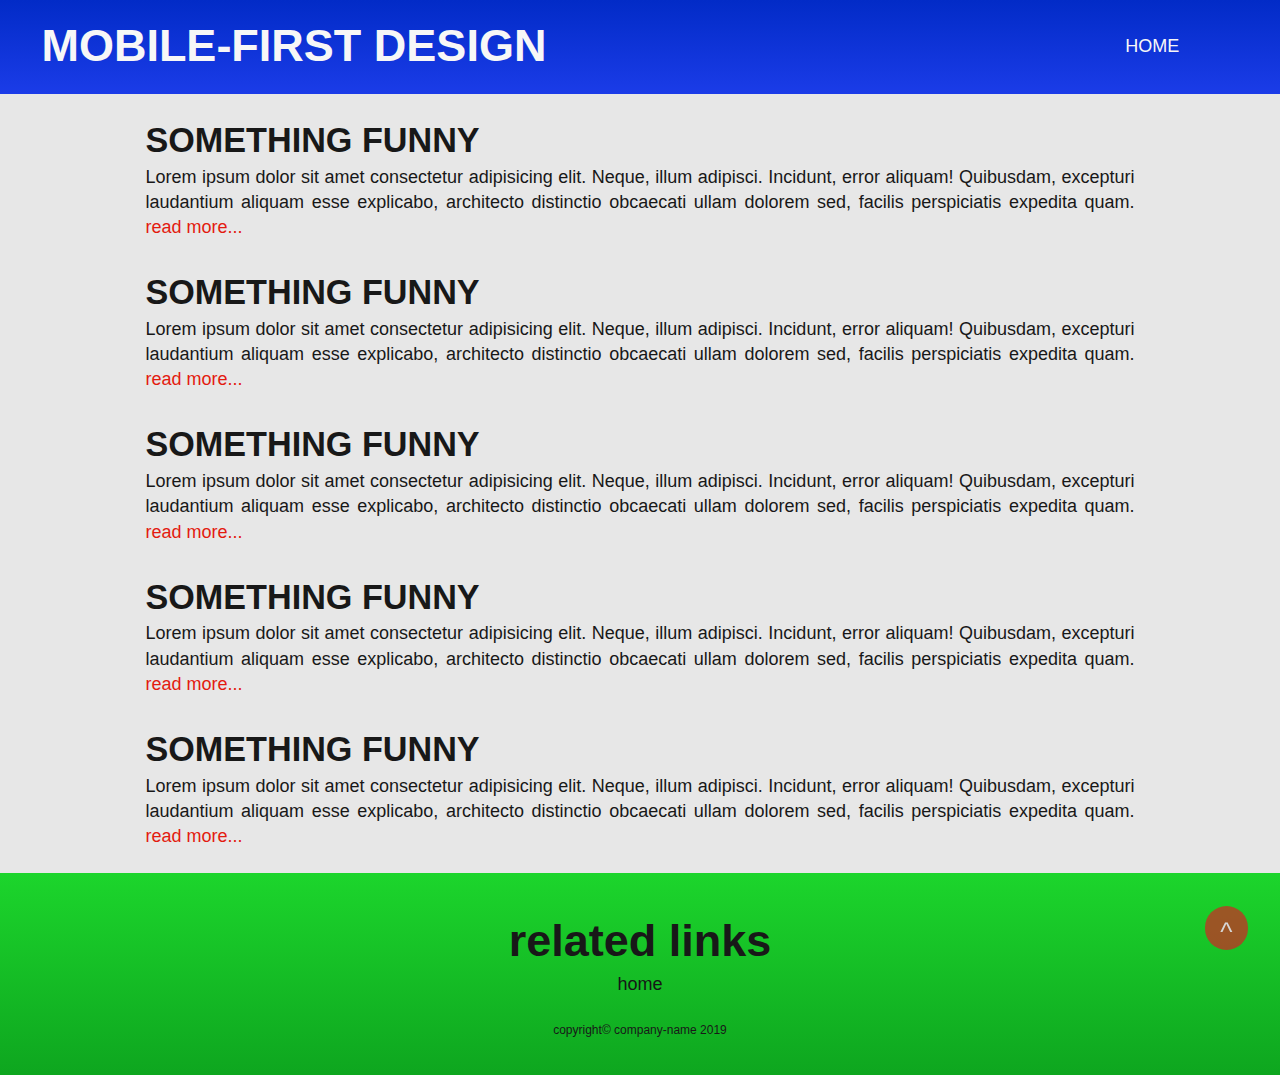
<file: index.html>
<html lang="en">

<head>
    <meta charset="UTF-8">
    <meta name="viewport" content="width=device-width, initial-scale=1.0">
    <meta http-equiv="X-UA-Compatible" content="ie=edge">
    <link rel="stylesheet" href="./style.css" type="text/css">
    <title>Mobile First Design - Home</title>
</head>

<body>
    <a name="top"></a>
    <div class="wrapper">
        <header class="page-title clearfix">
            <div class="logo">
                <h1>mobile-first design</h1>
            </div>
            <nav class="navigation">
                <ul>
                    <li><a href="./index.html">home</a></li>
                </ul>
            </nav>
        </header>
        <section class="content">
            <a href="#top" id="back-to-top">^</a>
            <article class="post">
                <h3>something funny</h3>
                <p>Lorem ipsum dolor sit amet consectetur adipisicing elit. Neque, illum adipisci. Incidunt, error
                    aliquam! Quibusdam, excepturi laudantium aliquam esse explicabo, architecto distinctio obcaecati
                    ullam dolorem sed, facilis perspiciatis expedita quam. <a href="./articleTemplate.html">read
                        more...</a></p>
            </article>
            <article class="post">
                <h3>something funny</h3>
                <p>Lorem ipsum dolor sit amet consectetur adipisicing elit. Neque, illum adipisci. Incidunt, error
                    aliquam! Quibusdam, excepturi laudantium aliquam esse explicabo, architecto distinctio obcaecati
                    ullam dolorem sed, facilis perspiciatis expedita quam. <a href="./article-0002.html">read
                        more...</a></p>
            </article>
            <article class="post">
                <h3>something funny</h3>
                <p>Lorem ipsum dolor sit amet consectetur adipisicing elit. Neque, illum adipisci. Incidunt, error
                    aliquam! Quibusdam, excepturi laudantium aliquam esse explicabo, architecto distinctio obcaecati
                    ullam dolorem sed, facilis perspiciatis expedita quam. <a href="./article-0002.html">read
                        more...</a></p>
            </article>
            <article class="post">
                <h3>something funny</h3>
                <p>Lorem ipsum dolor sit amet consectetur adipisicing elit. Neque, illum adipisci. Incidunt, error
                    aliquam! Quibusdam, excepturi laudantium aliquam esse explicabo, architecto distinctio obcaecati
                    ullam dolorem sed, facilis perspiciatis expedita quam. <a href="./article-0002.html">read
                        more...</a></p>
            </article>
            <article class="post">
                <h3>something funny</h3>
                <p>Lorem ipsum dolor sit amet consectetur adipisicing elit. Neque, illum adipisci. Incidunt, error
                    aliquam! Quibusdam, excepturi laudantium aliquam esse explicabo, architecto distinctio obcaecati
                    ullam dolorem sed, facilis perspiciatis expedita quam. <a href="./article-0002.html">read
                        more...</a></p>
            </article>
        </section>
        <footer class="page-footer">
            <h1>related links</h1>
            <ul>
                <li><a href="./index.html">home</a></li>
            </ul><br />
            <small class="copyright">copyright&copy; company-name 2019</small>
        </footer>
    </div>
    <script src="./script.js"></script>
</body>

</html>
</file>
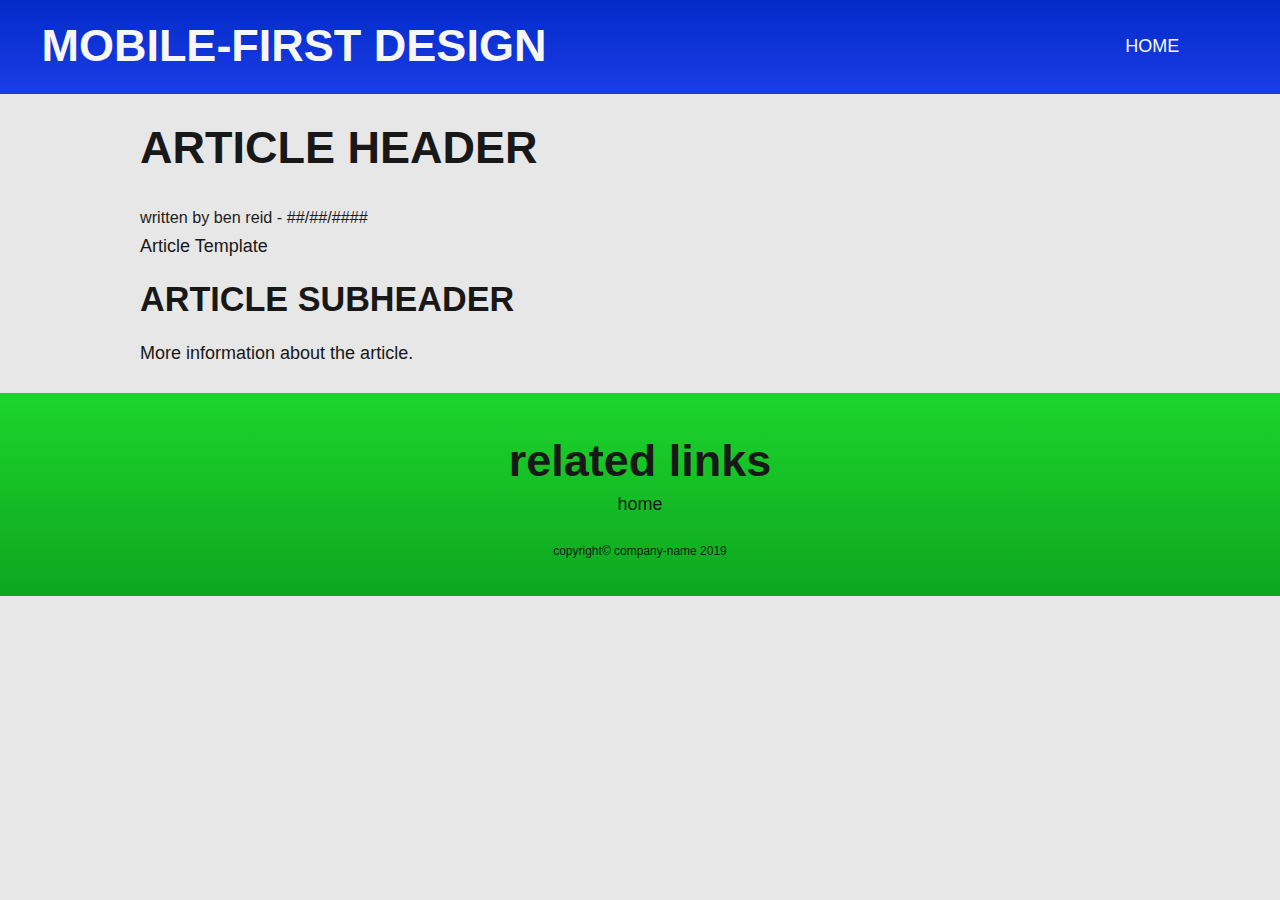
<file: article-0001.html>
<html lang="en">

<head>
    <meta charset="UTF-8">
    <meta name="viewport" content="width=device-width, initial-scale=1.0">
    <meta http-equiv="X-UA-Compatible" content="ie=edge">
    <link rel="stylesheet" href="./style.css" type="text/css">
    <title>An Article</title>
</head>

<body>
    <a name="top"></a>
    <div class="wrapper">
        <header class="page-title clearfix">
            <div class="logo">
                <h1>mobile-first design</h1>
            </div>
            <nav class="navigation">
                <ul>
                    <li><a href="./index.html">home</a></li>
                </ul>
            </nav>
        </header>
        <section class="content">
            <a href="#top" id="back-to-top">^</a>
            <article class="post-content">
                <h1>article header</h1>
                <h6>written by ben reid - ##/##/####</h6>
                <p>Article Template</p>
                <h3>article subheader</h3>
                <p>More information about the article.</p>
            </article>
        </section>
        <footer class="page-footer">
            <h1>related links</h1>
            <ul>
                <li><a href="./index.html">home</a></li>
            </ul><br />
            <small class="copyright">copyright&copy; company-name 2019</small>
        </footer>
    </div>
    <script src="./script.js"></script>
</body>

</html>
</file>
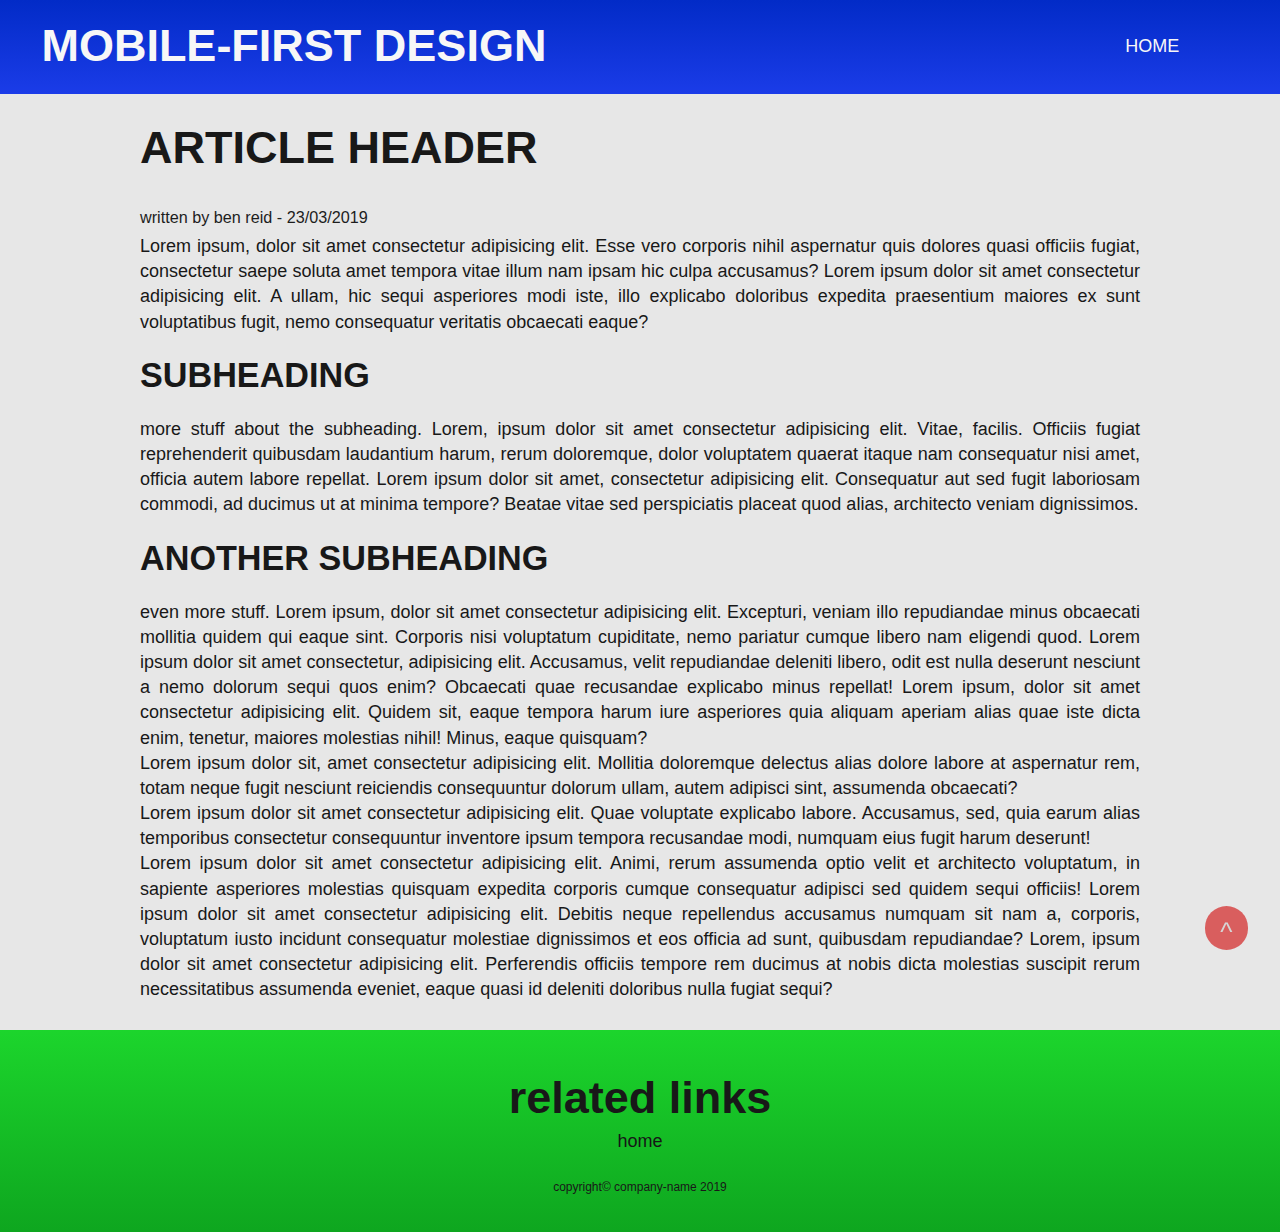
<file: article-0002.html>
<html lang="en">

<head>
    <meta charset="UTF-8">
    <meta name="viewport" content="width=device-width, initial-scale=1.0">
    <meta http-equiv="X-UA-Compatible" content="ie=edge">
    <link rel="stylesheet" href="./style.css" type="text/css">
    <title>Another Article</title>
</head>

<body>
    <a name="top"></a>
    <div class="wrapper">
        <header class="page-title clearfix">
            <div class="logo">
                <h1>mobile-first design</h1>
            </div>
            <nav class="navigation">
                <ul>
                    <li><a href="./index.html">home</a></li>
                </ul>
            </nav>
        </header>
        <section class="content">
            <a href="#top" id="back-to-top">^</a>
            <article class="post-content">
                <h1>article header</h1>
                <h6>written by ben reid - 23/03/2019</h6>
                <p>Lorem ipsum, dolor sit amet consectetur adipisicing elit. Esse vero corporis nihil aspernatur quis
                    dolores quasi officiis fugiat, consectetur saepe soluta amet tempora vitae illum nam ipsam hic culpa
                    accusamus? Lorem ipsum dolor sit amet consectetur adipisicing elit. A ullam, hic sequi asperiores
                    modi iste, illo explicabo doloribus expedita praesentium maiores ex sunt voluptatibus fugit, nemo
                    consequatur veritatis obcaecati eaque?</p>
                <h3>subheading</h3>
                <p>more stuff about the subheading. Lorem, ipsum dolor sit amet consectetur adipisicing elit. Vitae,
                    facilis. Officiis fugiat reprehenderit quibusdam laudantium harum, rerum doloremque, dolor
                    voluptatem quaerat itaque nam consequatur nisi amet, officia autem labore repellat. Lorem ipsum
                    dolor sit amet, consectetur adipisicing elit. Consequatur aut sed fugit laboriosam commodi, ad
                    ducimus ut at minima tempore? Beatae vitae sed perspiciatis placeat quod alias, architecto veniam
                    dignissimos.</p>
                <h3>another subheading</h3>
                <p>even more stuff. Lorem ipsum, dolor sit amet consectetur adipisicing elit. Excepturi, veniam illo
                    repudiandae minus obcaecati mollitia quidem qui eaque sint. Corporis nisi voluptatum cupiditate,
                    nemo pariatur cumque libero nam eligendi quod. Lorem ipsum dolor sit amet consectetur, adipisicing
                    elit. Accusamus, velit repudiandae deleniti libero, odit est nulla deserunt nesciunt a nemo dolorum
                    sequi quos enim? Obcaecati quae recusandae explicabo minus repellat! Lorem ipsum, dolor sit amet
                    consectetur adipisicing elit. Quidem sit, eaque tempora harum iure asperiores quia aliquam aperiam
                    alias quae iste dicta enim, tenetur, maiores molestias nihil! Minus, eaque quisquam?</p>
                <p>Lorem ipsum dolor sit, amet consectetur adipisicing elit. Mollitia doloremque delectus alias dolore
                    labore at aspernatur rem, totam neque fugit nesciunt reiciendis consequuntur dolorum ullam, autem
                    adipisci sint, assumenda obcaecati?</p>
                <p>Lorem ipsum dolor sit amet consectetur adipisicing elit. Quae voluptate explicabo labore. Accusamus, sed, quia earum alias temporibus consectetur consequuntur inventore ipsum tempora recusandae modi, numquam eius fugit harum deserunt!</p>
                <p>Lorem ipsum dolor sit amet consectetur adipisicing elit. Animi, rerum assumenda optio velit et architecto voluptatum, in sapiente asperiores molestias quisquam expedita corporis cumque consequatur adipisci sed quidem sequi officiis! Lorem ipsum dolor sit amet consectetur adipisicing elit. Debitis neque repellendus accusamus numquam sit nam a, corporis, voluptatum iusto incidunt consequatur molestiae dignissimos et eos officia ad sunt, quibusdam repudiandae? Lorem, ipsum dolor sit amet consectetur adipisicing elit. Perferendis officiis tempore rem ducimus at nobis dicta molestias suscipit rerum necessitatibus assumenda eveniet, eaque quasi id deleniti doloribus nulla fugiat sequi?</p>
            </article>
        </section>
        <footer class="page-footer">
            <h1>related links</h1>
            <ul>
                <li><a href="./index.html">home</a></li>
            </ul><br/>
            <small class="copyright">copyright&copy; company-name 2019</small>
        </footer>
    </div>
    <script src="./script.js"></script>
</body>

</html>
</file>
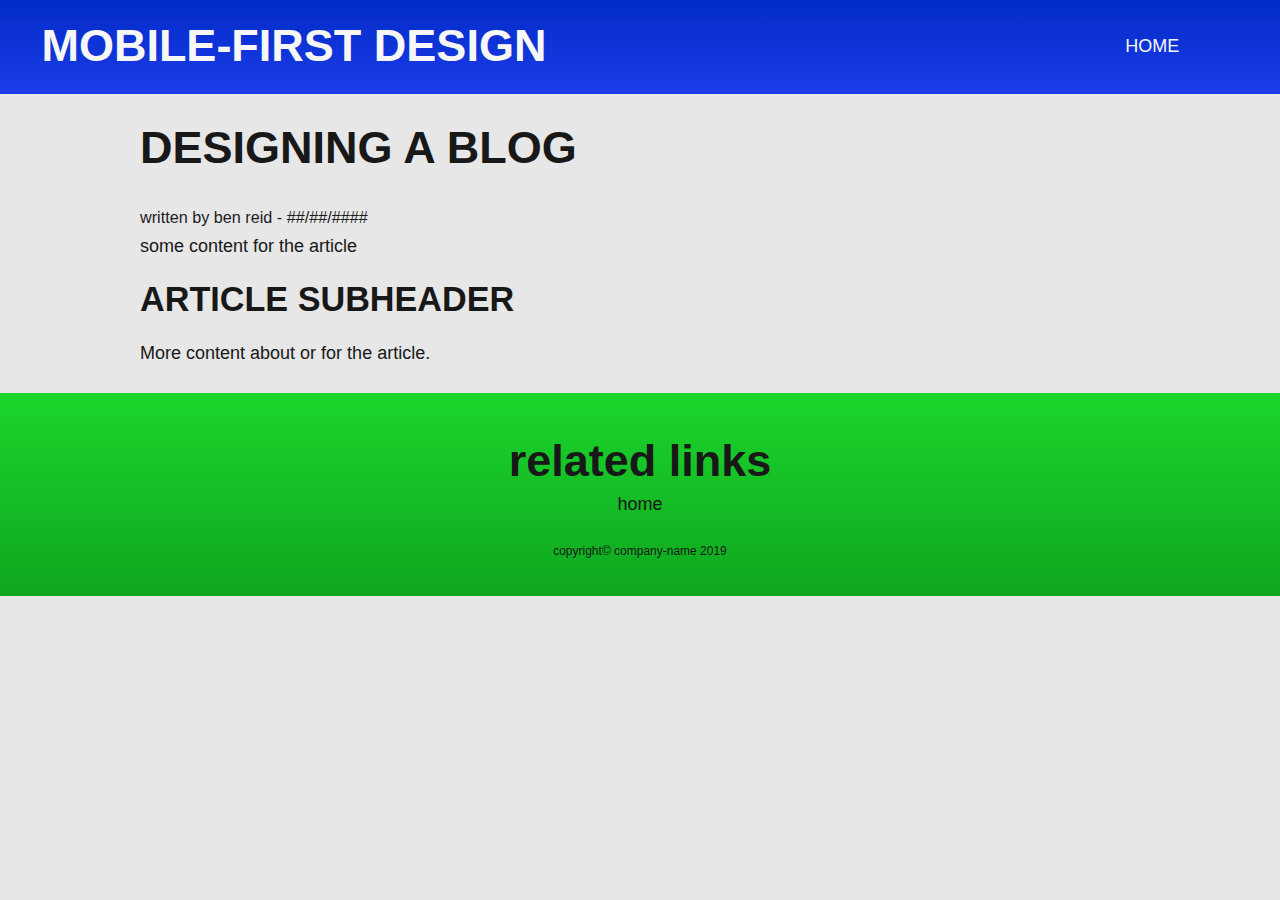
<file: articleTemplate.html>
<html lang="en">

<head>
    <meta charset="UTF-8">
    <meta name="viewport" content="width=device-width, initial-scale=1.0">
    <meta http-equiv="X-UA-Compatible" content="ie=edge">
    <link rel="stylesheet" href="./style.css" type="text/css">
    <title>An Article</title>
</head>

<body>
    <a name="top"></a>
    <div class="wrapper">
        <header class="page-title clearfix">
            <div class="logo">
                <h1>mobile-first design</h1>
            </div>
            <nav class="navigation">
                <ul>
                    <li><a href="./index.html">home</a></li>
                </ul>
            </nav>
        </header>
        <section class="content">
            <a href="#top" id="back-to-top">^</a>
            <article class="post-content">
                <h1>designing a blog</h1>
                <h6>written by ben reid - ##/##/####</h6>
                <p>some content for the article</p>
                <h3>article subheader</h3>
                <p>More content about or for the article.</p>
            </article>
        </section>
        <footer class="page-footer">
            <h1>related links</h1>
            <ul>
                <li><a href="./index.html">home</a></li>
            </ul><br />
            <small class="copyright">copyright&copy; company-name 2019</small>
        </footer>
    </div>
    <script src="./script.js"></script>
</body>

</html>
</file>
<file: style.css>
*, *:before, *:after {
    margin: 0;
    padding: 0;
    box-sizing: border-box;
}

body {
    font-size: 18px;
    font-family: Arial, Helvetica, sans-serif;
    line-height: 1.4;
    width: 100%;
    height: 100vh;
    background-color: #e7e7e7;
    color: #181818;
}

h1 { font-size: 2.5em; }
h2 { font-size: 2.2em; }
h3 { font-size: 1.9em; }
h4 { font-size: 1.6em; }
h5 { font-size: 1.3em; }
h6 { font-size: 0.9em; }

.page-title {
    text-align: center;
    text-transform: uppercase;
    padding: 0 0.1em;
    background: linear-gradient(to bottom, #022bc7, #1b3ce8);
}

.logo {
    padding-top: 0.5em;
    color: #f7f7f7;
}
.navigation {
    list-style: none;
} .navigation li {
    display: inline-block;
    padding: 1em 1.5em;
} .navigation a {
    text-decoration: none;
    color: #f7f7f7;
}

#back-to-top {
    position: fixed;
    bottom: -50px;
    right: 2.5%;
    padding: 0.3em 0.6em 0 0.6em;
    border-radius: 30px;
    background-color: rgba(211, 35, 35, 0.7);
    text-align: center;
    font-size: 26px;
    transition: .3s;
    text-decoration: none;
    color: #d6d6d6;
} 

.content {
    margin: 0 0.5em;
}

.post {
    margin: 1em 0;
    padding: 0.3em;
    text-align: justify;
} .post h3 {
    text-transform: uppercase;
} .post a {
    text-decoration: none;
    color: #e31b0f;
}

.post-content {
    text-align: justify;
    padding-bottom: 1.5em;
} .post-content h1, .post-content h3 {
    padding: 0.5em 0;
    text-transform: uppercase;
} .post-content h6 {
    padding: 0.3em 0;
    color: #1d1d1d;
    font-weight: lighter;
}
.page-footer {
    background: linear-gradient(to bottom, #1cd52c, #0ea61f);
    text-align: center;
    padding: 2em;
} .page-footer li {
    list-style-type: none;
} .page-footer a {
    text-decoration: none;
    color: #161616;
}

small {
    font-size: 12px;
}

@media only screen and (min-width: 802px) {
    .wrapper {
        margin: auto;
    } .clearfix, .clearfix:before, .clearfix:after {
        display: table;
        content: "";
        clear: both;
    } .page-title {
        width: 100%;
        margin: auto;
        padding: 0.3em 2em;
    } .logo {
        float: left;
        padding-left: 0.3em;
    } .navigation {
        float: right;
        padding: 0.6em;
    } .navigation li:hover {
        background-color: #8e4ca7;
    } .navigation a {
        padding: 1em 1.5em;
    } .content {
        margin: auto;
        max-width: 1000px;
    } .post a:hover {
        color: #0a1be7;
    }
}

@media only screen and (max-width: 603px) {
    body {
        font-size: 16px;
    }
    .navigation li {
        padding: 0.5em 1em;
    }
}
</file>
